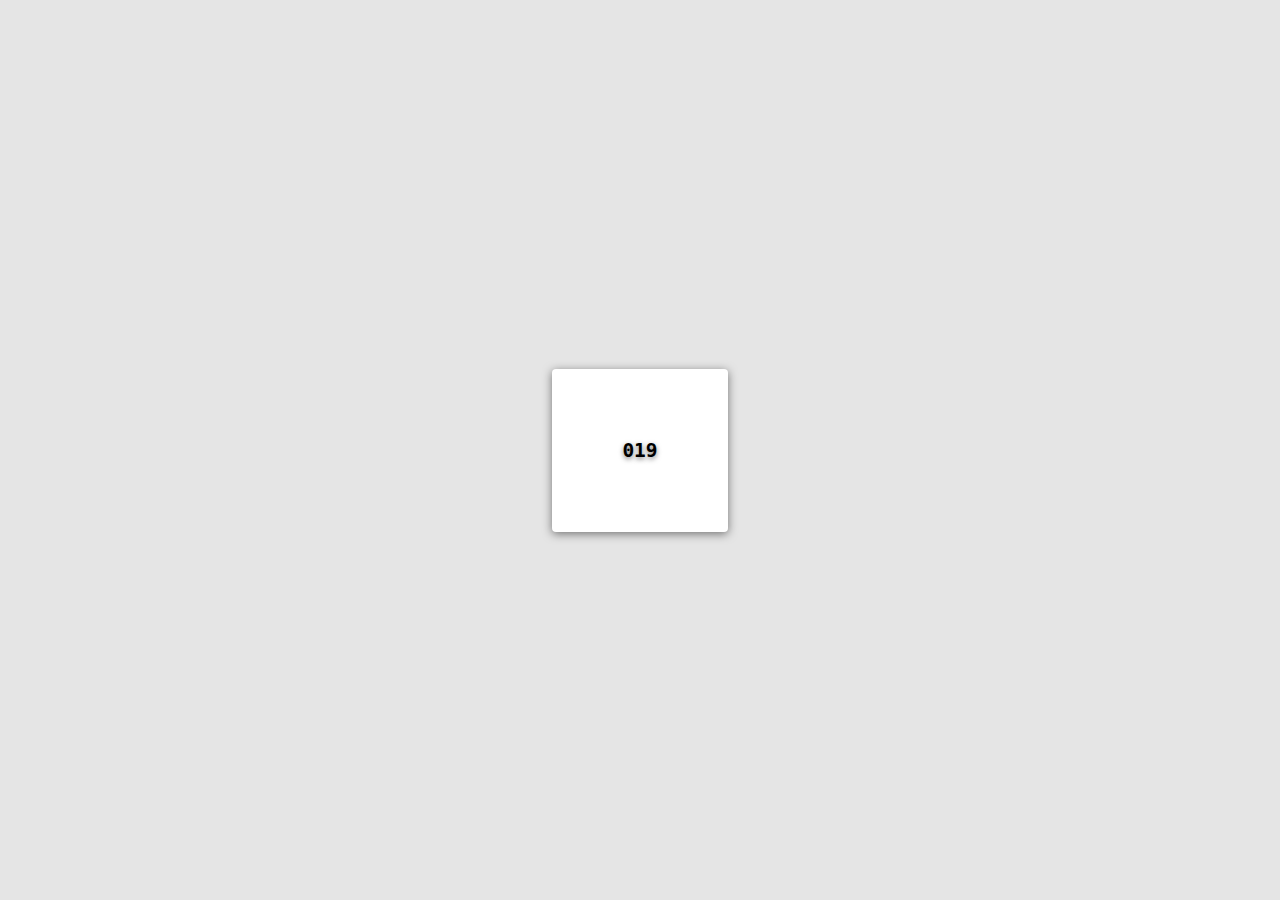
<file: index.html>
<!DOCTYPE html>
<html lang="en" dir="ltr">

  <head>
    <meta charset="utf-8"> <!--  -->
    <meta http-equiv="X-UA-Compatible" content="IE=edge"> <!--  -->
    <meta name="viewport" content="width=device-width, initial-scale=1"> <!-- ? -->
    <link rel="stylesheet" href="css/all.min.css"> <!-- font awsome-is dokumenttan linki  -->
    <link rel="stylesheet" href="css/fontawesome.min.css"> <!-- font awsome-is dokumenttan linki  -->

    <link rel="stylesheet" href="css/style.css"> <!-- chemi css faili -->

    <title>Home</title>
  </head>

  <body>

    <div id="my-box">

      <h2 id="my-text">Your password&colon;</h2>

    </div>

    <!-- javascript -->
    <script type="text/javascript" src="js/script.js"></script>
  </body>

</html>
</file>
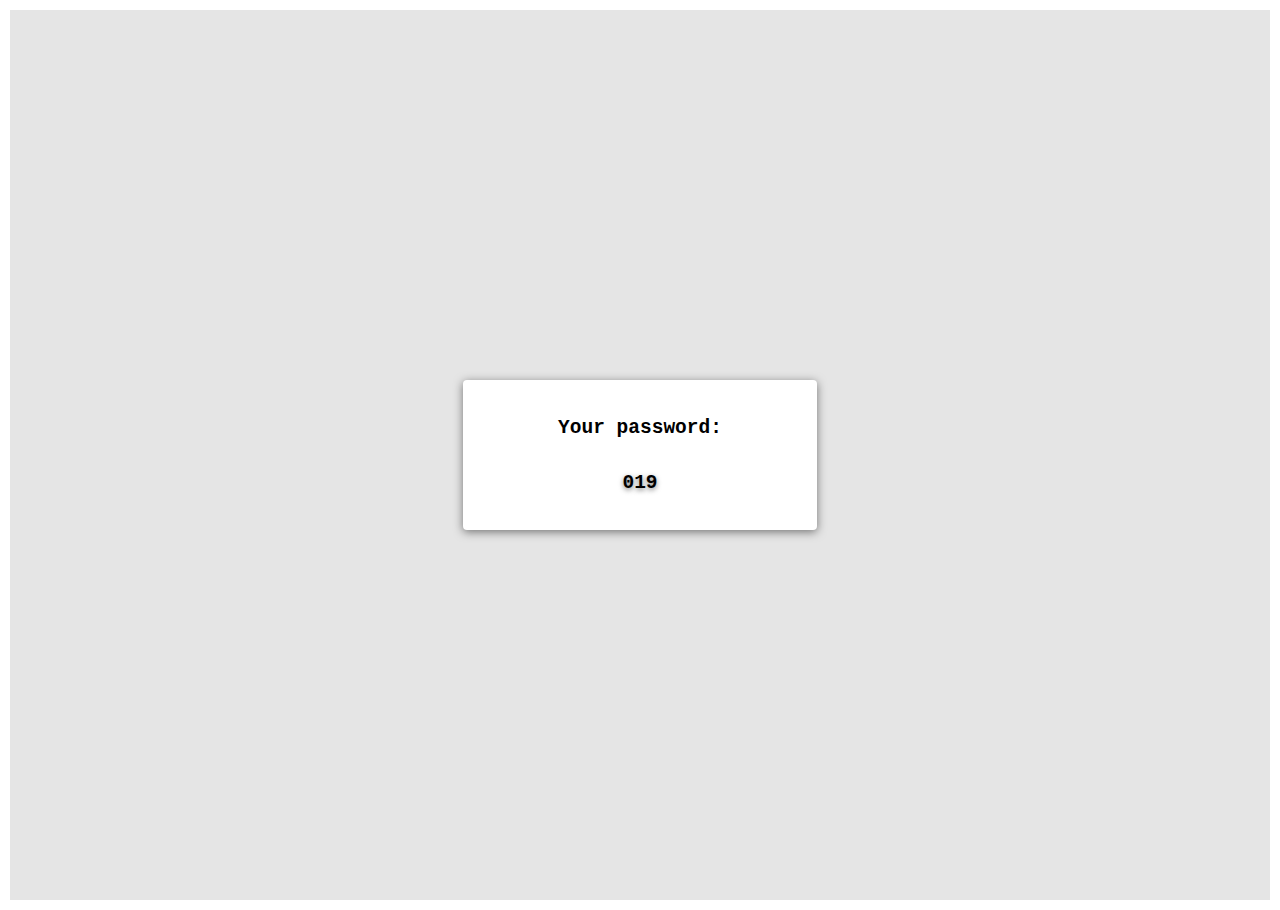
<file: bonus/index.html>
<!DOCTYPE html>
<html lang="en" dir="ltr">

  <head>
    <meta charset="utf-8"> <!--  -->
    <meta http-equiv="X-UA-Compatible" content="IE=edge"> <!--  -->
    <meta name="viewport" content="width=device-width, initial-scale=1"> <!-- ? -->
    <link rel="stylesheet" href="css/all.min.css"> <!-- font awsome-is dokumenttan linki  -->
    <link rel="stylesheet" href="css/fontawesome.min.css"> <!-- font awsome-is dokumenttan linki  -->

    <link rel="stylesheet" href="css/style.css"> <!-- chemi css faili -->

    <title>Home</title>
  </head>

  <body>

    <div id="my-all-container">

      <div id="my-box">

        <h2 id="my-text-pwd">Your password&colon;</h2>

        <h2 id="my-text"></h2>

      </div>


    </div>

    <!-- javascript -->
    <script type="text/javascript" src="js/script.js"></script>
  </body>

</html>
</file>
<file: css/style.css>
*{
  box-sizing: border-box;
  margin:0;
  /* DEBUG:  */
  /* border:1px solid black;
  padding:5px; */
  }
  body{
    height: 100vh;
  }

  #my-box{
    display: flex;
    height: 100%;
    width: 100%;
    align-items: center;
    justify-content: center;
    background-color: rgba(0, 0, 0, 0.1);

  }

  #my-text{
    text-shadow: 0 2px 5px rgba(0, 0, 0, 0.5);
    font-family: monospace;
    padding: 70px;
    box-shadow: 0 2px 10px rgba(0, 0, 0, 0.5);
    background-color: white;
    transition: all 0.5s;
    border-radius: 4px;
  }

  #my-text:hover{
    transform: scale(1.1);
  }
</file>
<file: bonus/css/style.css>
*{
  box-sizing: border-box;
  margin:0;
  /* DEBUG:  */
  /* border:1px solid black; */
  padding:5px;
  }
  body{
    height: 100vh;
  }

  #my-all-container{
    display: flex;
    align-items: center;
    justify-content: center;
    height: 100%;
    width: 100%;
    background-color: rgba(0, 0, 0, 0.1);
  }

  #my-box{
    font-family: monospace;
    box-shadow: 0 2px 10px rgba(0, 0, 0, 0.5);
    background-color: white;
    border-radius: 4px;
    display:flex;
    flex-direction: column;
    justify-content: space-around;
    padding: 20px 90px;
    height: 150px;
    transition: all 0.5s;
    text-align: center;
  }

  #my-text{
    text-shadow: 0 2px 5px rgba(0, 0, 0, 0.5);

  }

  #my-box:hover{
    transform: scale(1.1);
  }
</file>
